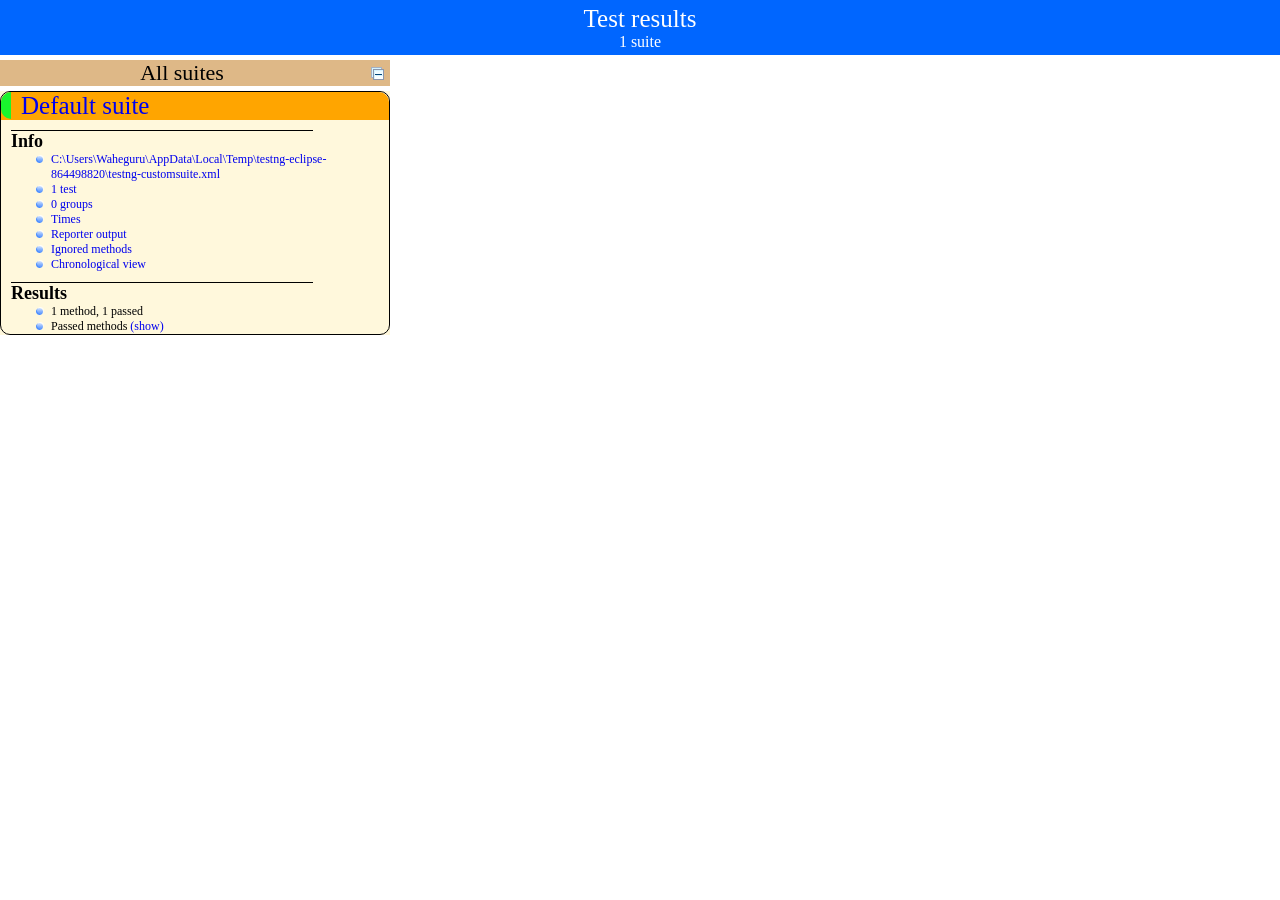
<file: test-output/index.html>
<!DOCTYPE html>

<html>
  <head>
  <meta charset='utf-8'>
  <title>TestNG reports</title>

    <link type="text/css" href="testng-reports.css" rel="stylesheet" />
    <script type="text/javascript" src="jquery-1.7.1.min.js"></script>
    <script type="text/javascript" src="testng-reports.js"></script>
    <script type="text/javascript" src="https://www.google.com/jsapi"></script>
    <script type='text/javascript'>
      google.load('visualization', '1', {packages:['table']});
      google.setOnLoadCallback(drawTable);
      var suiteTableInitFunctions = new Array();
      var suiteTableData = new Array();
    </script>
    <!--
      <script type="text/javascript" src="jquery-ui/js/jquery-ui-1.8.16.custom.min.js"></script>
     -->
  </head>

  <body>
    <div class="top-banner-root">
      <span class="top-banner-title-font">Test results</span>
      <br/>
      <span class="top-banner-font-1">1 suite</span>
    </div> <!-- top-banner-root -->
    <div class="navigator-root">
      <div class="navigator-suite-header">
        <span>All suites</span>
        <a href="#" class="collapse-all-link" title="Collapse/expand all the suites">
          <img class="collapse-all-icon" src="collapseall.gif">
          </img> <!-- collapse-all-icon -->
        </a> <!-- collapse-all-link -->
      </div> <!-- navigator-suite-header -->
      <div class="suite">
        <div class="rounded-window">
          <div class="suite-header light-rounded-window-top">
            <a href="#" class="navigator-link" panel-name="suite-Default_suite">
              <span class="suite-name border-passed">Default suite</span>
            </a> <!-- navigator-link -->
          </div> <!-- suite-header light-rounded-window-top -->
          <div class="navigator-suite-content">
            <div class="suite-section-title">
              <span>Info</span>
            </div> <!-- suite-section-title -->
            <div class="suite-section-content">
              <ul>
                <li>
                  <a href="#" class="navigator-link " panel-name="test-xml-Default_suite">
                    <span>C:\Users\Waheguru\AppData\Local\Temp\testng-eclipse-864498820\testng-customsuite.xml</span>
                  </a> <!-- navigator-link  -->
                </li>
                <li>
                  <a href="#" class="navigator-link " panel-name="testlist-Default_suite">
                    <span class="test-stats">1 test</span>
                  </a> <!-- navigator-link  -->
                </li>
                <li>
                  <a href="#" class="navigator-link " panel-name="group-Default_suite">
                    <span>0 groups</span>
                  </a> <!-- navigator-link  -->
                </li>
                <li>
                  <a href="#" class="navigator-link " panel-name="times-Default_suite">
                    <span>Times</span>
                  </a> <!-- navigator-link  -->
                </li>
                <li>
                  <a href="#" class="navigator-link " panel-name="reporter-Default_suite">
                    <span>Reporter output</span>
                  </a> <!-- navigator-link  -->
                </li>
                <li>
                  <a href="#" class="navigator-link " panel-name="ignored-methods-Default_suite">
                    <span>Ignored methods</span>
                  </a> <!-- navigator-link  -->
                </li>
                <li>
                  <a href="#" class="navigator-link " panel-name="chronological-Default_suite">
                    <span>Chronological view</span>
                  </a> <!-- navigator-link  -->
                </li>
              </ul>
            </div> <!-- suite-section-content -->
            <div class="result-section">
              <div class="suite-section-title">
                <span>Results</span>
              </div> <!-- suite-section-title -->
              <div class="suite-section-content">
                <ul>
                  <li>
                    <span class="method-stats">1 method,   1 passed</span>
                  </li>
                  <li>
                    <span class="method-list-title passed">Passed methods</span>
                    <span class="show-or-hide-methods passed">
                      <a href="#" panel-name="suite-Default_suite" class="hide-methods passed suite-Default_suite"> (hide)</a> <!-- hide-methods passed suite-Default_suite -->
                      <a href="#" panel-name="suite-Default_suite" class="show-methods passed suite-Default_suite"> (show)</a> <!-- show-methods passed suite-Default_suite -->
                    </span>
                    <div class="method-list-content passed suite-Default_suite">
                      <span>
                        <img width="3%" src="passed.png"/>
                        <a href="#" class="method navigator-link" panel-name="suite-Default_suite" title="test.IntegrationTest.Integration1" hash-for-method="f">f</a> <!-- method navigator-link -->
                      </span>
                      <br/>
                    </div> <!-- method-list-content passed suite-Default_suite -->
                  </li>
                </ul>
              </div> <!-- suite-section-content -->
            </div> <!-- result-section -->
          </div> <!-- navigator-suite-content -->
        </div> <!-- rounded-window -->
      </div> <!-- suite -->
    </div> <!-- navigator-root -->
    <div class="wrapper">
      <div class="main-panel-root">
        <div panel-name="suite-Default_suite" class="panel Default_suite">
          <div class="suite-Default_suite-class-passed">
            <div class="main-panel-header rounded-window-top">
              <img src="passed.png"/>
              <span class="class-name">test.IntegrationTest.Integration1</span>
            </div> <!-- main-panel-header rounded-window-top -->
            <div class="main-panel-content rounded-window-bottom">
              <div class="method">
                <div class="method-content">
                  <a name="f">
                  </a> <!-- f -->
                  <span class="method-name">f</span>
                </div> <!-- method-content -->
              </div> <!-- method -->
            </div> <!-- main-panel-content rounded-window-bottom -->
          </div> <!-- suite-Default_suite-class-passed -->
        </div> <!-- panel Default_suite -->
        <div panel-name="test-xml-Default_suite" class="panel">
          <div class="main-panel-header rounded-window-top">
            <span class="header-content">C:\Users\Waheguru\AppData\Local\Temp\testng-eclipse-864498820\testng-customsuite.xml</span>
          </div> <!-- main-panel-header rounded-window-top -->
          <div class="main-panel-content rounded-window-bottom">
            <pre>
&lt;?xml version=&quot;1.0&quot; encoding=&quot;UTF-8&quot;?&gt;
&lt;!DOCTYPE suite SYSTEM &quot;http://testng.org/testng-1.0.dtd&quot;&gt;
&lt;suite guice-stage=&quot;DEVELOPMENT&quot; name=&quot;Default suite&quot;&gt;
  &lt;test verbose=&quot;2&quot; name=&quot;Default test&quot;&gt;
    &lt;classes&gt;
      &lt;class name=&quot;test.IntegrationTest.Integration1&quot;/&gt;
    &lt;/classes&gt;
  &lt;/test&gt; &lt;!-- Default test --&gt;
&lt;/suite&gt; &lt;!-- Default suite --&gt;
            </pre>
          </div> <!-- main-panel-content rounded-window-bottom -->
        </div> <!-- panel -->
        <div panel-name="testlist-Default_suite" class="panel">
          <div class="main-panel-header rounded-window-top">
            <span class="header-content">Tests for Default suite</span>
          </div> <!-- main-panel-header rounded-window-top -->
          <div class="main-panel-content rounded-window-bottom">
            <ul>
              <li>
                <span class="test-name">Default test (1 class)</span>
              </li>
            </ul>
          </div> <!-- main-panel-content rounded-window-bottom -->
        </div> <!-- panel -->
        <div panel-name="group-Default_suite" class="panel">
          <div class="main-panel-header rounded-window-top">
            <span class="header-content">Groups for Default suite</span>
          </div> <!-- main-panel-header rounded-window-top -->
          <div class="main-panel-content rounded-window-bottom">
          </div> <!-- main-panel-content rounded-window-bottom -->
        </div> <!-- panel -->
        <div panel-name="times-Default_suite" class="panel">
          <div class="main-panel-header rounded-window-top">
            <span class="header-content">Times for Default suite</span>
          </div> <!-- main-panel-header rounded-window-top -->
          <div class="main-panel-content rounded-window-bottom">
            <div class="times-div">
              <script type="text/javascript">
suiteTableInitFunctions.push('tableData_Default_suite');
function tableData_Default_suite() {
var data = new google.visualization.DataTable();
data.addColumn('number', 'Number');
data.addColumn('string', 'Method');
data.addColumn('string', 'Class');
data.addColumn('number', 'Time (ms)');
data.addRows(1);
data.setCell(0, 0, 0)
data.setCell(0, 1, 'f')
data.setCell(0, 2, 'test.IntegrationTest.Integration1')
data.setCell(0, 3, 4);
window.suiteTableData['Default_suite']= { tableData: data, tableDiv: 'times-div-Default_suite'}
return data;
}
              </script>
              <span class="suite-total-time">Total running time: 4 ms</span>
              <div id="times-div-Default_suite">
              </div> <!-- times-div-Default_suite -->
            </div> <!-- times-div -->
          </div> <!-- main-panel-content rounded-window-bottom -->
        </div> <!-- panel -->
        <div panel-name="reporter-Default_suite" class="panel">
          <div class="main-panel-header rounded-window-top">
            <span class="header-content">Reporter output for Default suite</span>
          </div> <!-- main-panel-header rounded-window-top -->
          <div class="main-panel-content rounded-window-bottom">
          </div> <!-- main-panel-content rounded-window-bottom -->
        </div> <!-- panel -->
        <div panel-name="ignored-methods-Default_suite" class="panel">
          <div class="main-panel-header rounded-window-top">
            <span class="header-content">0 ignored methods</span>
          </div> <!-- main-panel-header rounded-window-top -->
          <div class="main-panel-content rounded-window-bottom">
          </div> <!-- main-panel-content rounded-window-bottom -->
        </div> <!-- panel -->
        <div panel-name="chronological-Default_suite" class="panel">
          <div class="main-panel-header rounded-window-top">
            <span class="header-content">Methods in chronological order</span>
          </div> <!-- main-panel-header rounded-window-top -->
          <div class="main-panel-content rounded-window-bottom">
            <div class="chronological-class">
              <div class="chronological-class-name">test.IntegrationTest.Integration1</div> <!-- chronological-class-name -->
              <div class="configuration-suite before">
                <span class="method-name">beforeSuite</span>
                <span class="method-start">0 ms</span>
              </div> <!-- configuration-suite before -->
              <div class="configuration-test before">
                <span class="method-name">beforeTest</span>
                <span class="method-start">8 ms</span>
              </div> <!-- configuration-test before -->
              <div class="configuration-class before">
                <span class="method-name">beforeClass</span>
                <span class="method-start">11 ms</span>
              </div> <!-- configuration-class before -->
              <div class="configuration-method before">
                <span class="method-name">beforeMethod</span>
                <span class="method-start">16 ms</span>
              </div> <!-- configuration-method before -->
              <div class="test-method">
                <span class="method-name">f</span>
                <span class="method-start">17 ms</span>
              </div> <!-- test-method -->
              <div class="configuration-method after">
                <span class="method-name">afterMethod</span>
                <span class="method-start">31 ms</span>
              </div> <!-- configuration-method after -->
              <div class="configuration-class after">
                <span class="method-name">afterClass</span>
                <span class="method-start">32 ms</span>
              </div> <!-- configuration-class after -->
              <div class="configuration-test after">
                <span class="method-name">afterTest</span>
                <span class="method-start">49 ms</span>
              </div> <!-- configuration-test after -->
              <div class="configuration-suite after">
                <span class="method-name">afterSuite</span>
                <span class="method-start">94 ms</span>
              </div> <!-- configuration-suite after -->
          </div> <!-- main-panel-content rounded-window-bottom -->
        </div> <!-- panel -->
      </div> <!-- main-panel-root -->
    </div> <!-- wrapper -->
  </body>
</html>
</file>
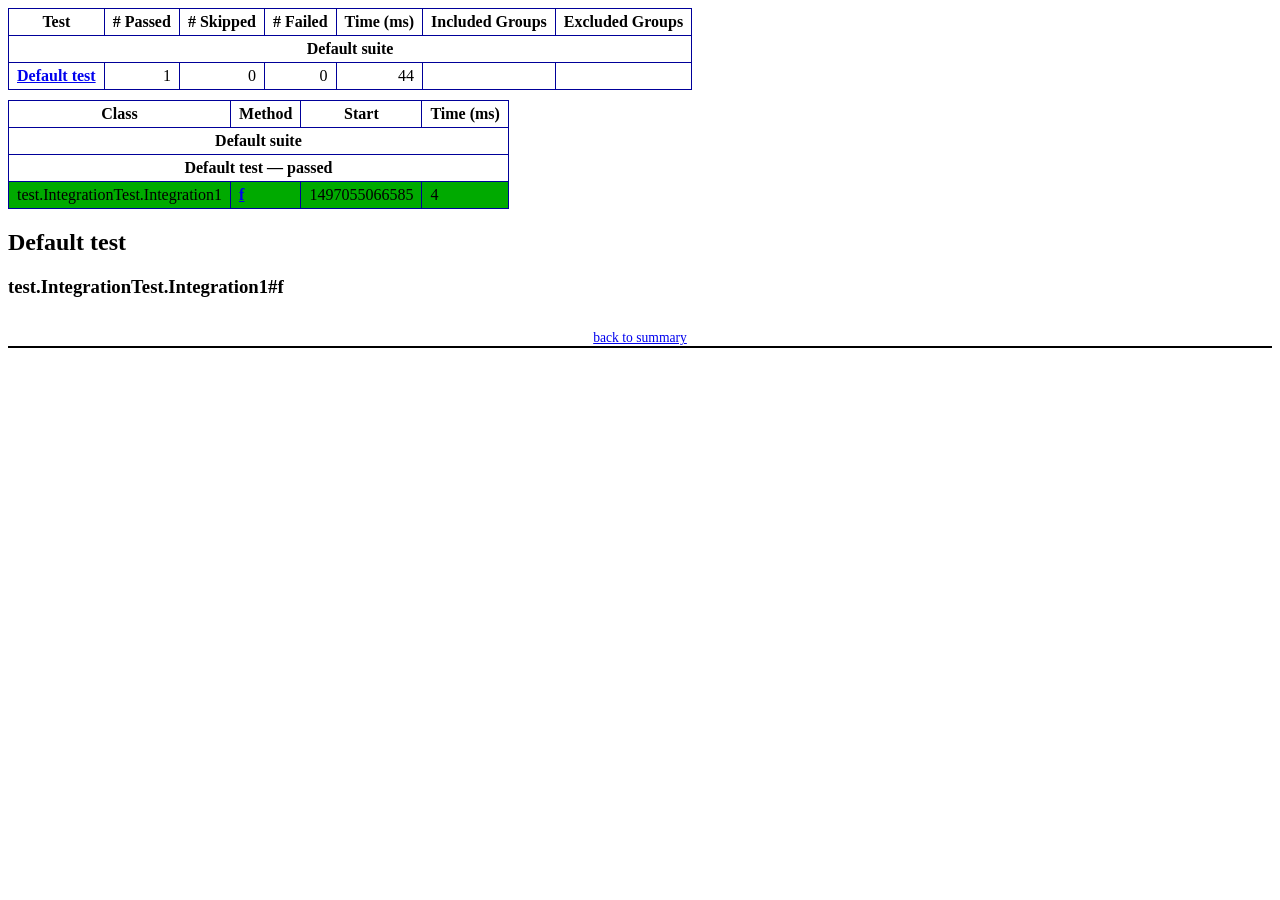
<file: test-output/emailable-report.html>
<!DOCTYPE html PUBLIC "-//W3C//DTD XHTML 1.1//EN" "http://www.w3.org/TR/xhtml11/DTD/xhtml11.dtd">
<html xmlns="http://www.w3.org/1999/xhtml"><head><title>TestNG Report</title><style type="text/css">table {margin-bottom:10px;border-collapse:collapse;empty-cells:show}th,td {border:1px solid #009;padding:.25em .5em}th {vertical-align:bottom}td {vertical-align:top}table a {font-weight:bold}.stripe td {background-color: #E6EBF9}.num {text-align:right}.passedodd td {background-color: #3F3}.passedeven td {background-color: #0A0}.skippedodd td {background-color: #DDD}.skippedeven td {background-color: #CCC}.failedodd td,.attn {background-color: #F33}.failedeven td,.stripe .attn {background-color: #D00}.stacktrace {white-space:pre;font-family:monospace}.totop {font-size:85%;text-align:center;border-bottom:2px solid #000}</style></head><body><table><tr><th>Test</th><th># Passed</th><th># Skipped</th><th># Failed</th><th>Time (ms)</th><th>Included Groups</th><th>Excluded Groups</th></tr><tr><th colspan="7">Default suite</th></tr><tr><td><a href="#t0">Default test</a></td><td class="num">1</td><td class="num">0</td><td class="num">0</td><td class="num">44</td><td></td><td></td></tr></table><table id='summary'><thead><tr><th>Class</th><th>Method</th><th>Start</th><th>Time (ms)</th></tr></thead><tbody><tr><th colspan="4">Default suite</th></tr></tbody><tbody id="t0"><tr><th colspan="4">Default test &#8212; passed</th></tr><tr class="passedeven"><td rowspan="1">test.IntegrationTest.Integration1</td><td><a href="#m0">f</a></td><td rowspan="1">1497055066585</td><td rowspan="1">4</td></tr></tbody></table><h2>Default test</h2><h3 id="m0">test.IntegrationTest.Integration1#f</h3><table class="result"></table><p class="totop"><a href="#summary">back to summary</a></p></body></html>
</file>
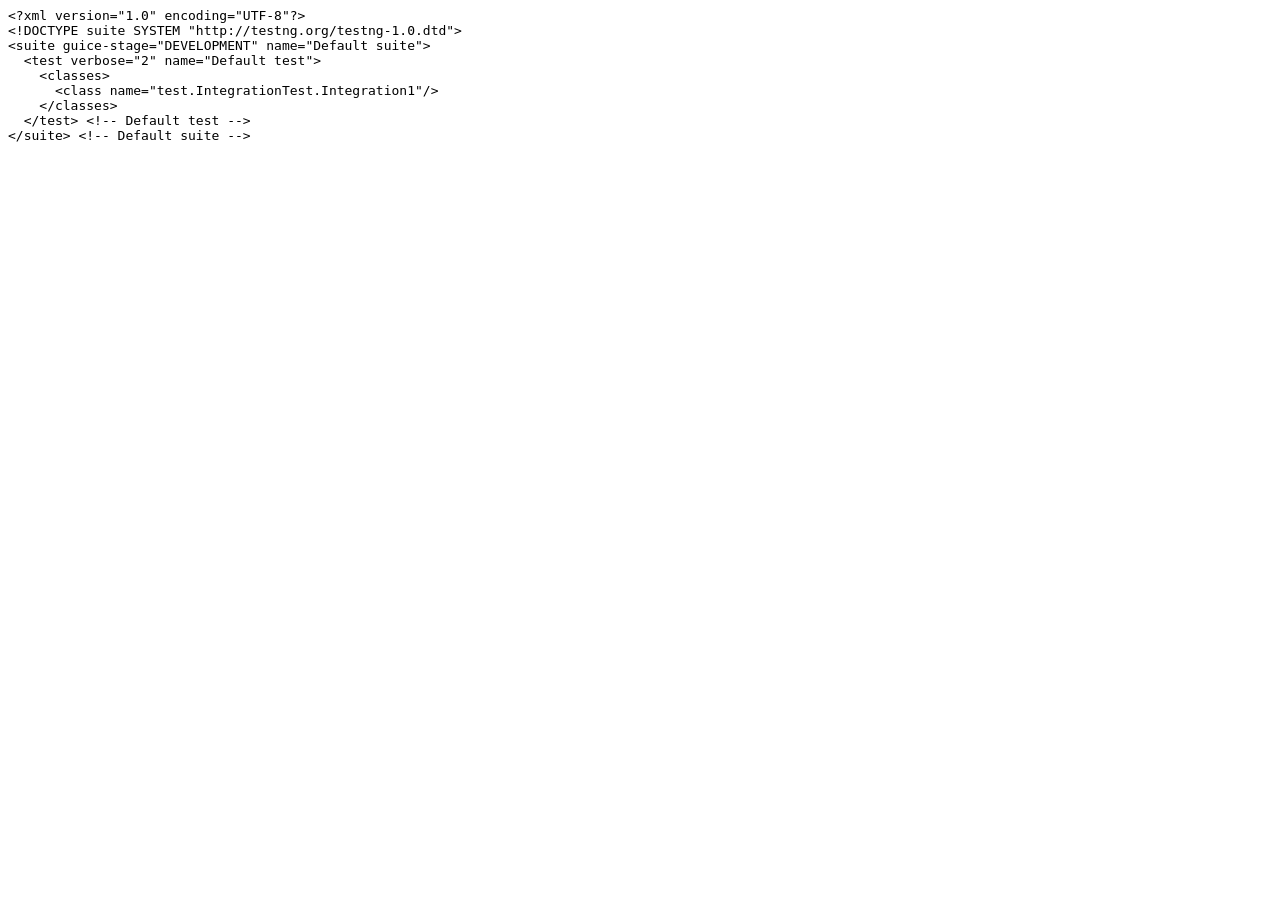
<file: test-output/old/Default suite/testng.xml.html>
<html><head><title>testng.xml for Default suite</title></head><body><tt>&lt;?xml&nbsp;version="1.0"&nbsp;encoding="UTF-8"?&gt;<br/>&lt;!DOCTYPE&nbsp;suite&nbsp;SYSTEM&nbsp;"http://testng.org/testng-1.0.dtd"&gt;<br/>&lt;suite&nbsp;guice-stage="DEVELOPMENT"&nbsp;name="Default&nbsp;suite"&gt;<br/>&nbsp;&nbsp;&lt;test&nbsp;verbose="2"&nbsp;name="Default&nbsp;test"&gt;<br/>&nbsp;&nbsp;&nbsp;&nbsp;&lt;classes&gt;<br/>&nbsp;&nbsp;&nbsp;&nbsp;&nbsp;&nbsp;&lt;class&nbsp;name="test.IntegrationTest.Integration1"/&gt;<br/>&nbsp;&nbsp;&nbsp;&nbsp;&lt;/classes&gt;<br/>&nbsp;&nbsp;&lt;/test&gt;&nbsp;&lt;!--&nbsp;Default&nbsp;test&nbsp;--&gt;<br/>&lt;/suite&gt;&nbsp;&lt;!--&nbsp;Default&nbsp;suite&nbsp;--&gt;<br/></tt></body></html>
</file>
<file: test-output/testng-reports.css>
body {
    margin: 0px 0px 5px 5px;
}

ul {
    margin: 0px;
}

li {
    list-style-type: none;
}

a {
    text-decoration: none;
}

a:hover {
    text-decoration: underline;
}

.navigator-selected {
    background: #ffa500;
}

.wrapper {
    position: absolute;
    top: 60px;
    bottom: 0;
    left: 400px;
    right: 0;
    overflow: auto;
}

.navigator-root {
    position: absolute;
    top: 60px;
    bottom: 0;
    left: 0;
    width: 400px;
    overflow-y: auto;
}

.suite {
    margin: 0px 10px 10px 0px;
    background-color: #fff8dc;
}

.suite-name {
    padding-left: 10px;
    font-size: 25px;
    font-family: Times;
}

.main-panel-header {
    padding: 5px;
    background-color: #9FB4D9; //afeeee;
    font-family: monospace;
    font-size: 18px;
}

.main-panel-content {
    padding: 5px;
    margin-bottom: 10px;
    background-color: #DEE8FC; //d0ffff;
}

.rounded-window {
    border-radius: 10px;
    border-style: solid;
    border-width: 1px;
}

.rounded-window-top {
    border-top-right-radius: 10px 10px;
    border-top-left-radius: 10px 10px;
    border-style: solid;
    border-width: 1px;
    overflow: auto;
}

.light-rounded-window-top {
    border-top-right-radius: 10px 10px;
    border-top-left-radius: 10px 10px;
}

.rounded-window-bottom {
    border-style: solid;
    border-width: 0px 1px 1px 1px;
    border-bottom-right-radius: 10px 10px;
    border-bottom-left-radius: 10px 10px;
    overflow: auto;
}

.method-name {
    font-size: 12px;
    font-family: monospace;
}

.method-content {
    border-style: solid;
    border-width: 0px 0px 1px 0px;
    margin-bottom: 10;
    padding-bottom: 5px;
    width: 80%;
}

.parameters {
    font-size: 14px;
    font-family: monospace;
}

.stack-trace {
    white-space: pre;
    font-family: monospace;
    font-size: 12px;
    font-weight: bold;
    margin-top: 0px;
    margin-left: 20px;
}

.testng-xml {
    font-family: monospace;
}

.method-list-content {
    margin-left: 10px;
}

.navigator-suite-content {
    margin-left: 10px;
    font: 12px 'Lucida Grande';
}

.suite-section-title {
    margin-top: 10px;
    width: 80%;
    border-style: solid;
    border-width: 1px 0px 0px 0px;
    font-family: Times;
    font-size: 18px;
    font-weight: bold;
}

.suite-section-content {
    list-style-image: url(bullet_point.png);
}

.top-banner-root {
    position: absolute;
    top: 0;
    height: 45px;
    left: 0;
    right: 0;
    padding: 5px;
    margin: 0px 0px 5px 0px;
    background-color: #0066ff;
    font-family: Times;
    color: #fff;
    text-align: center;
}

.top-banner-title-font {
    font-size: 25px;
}

.test-name {
    font-family: 'Lucida Grande';
    font-size: 16px;
}

.suite-icon {
    padding: 5px;
    float: right;
    height: 20;
}

.test-group {
    font: 20px 'Lucida Grande';
    margin: 5px 5px 10px 5px;
    border-width: 0px 0px 1px 0px;
    border-style: solid;
    padding: 5px;
}

.test-group-name {
    font-weight: bold;
}

.method-in-group {
    font-size: 16px;
    margin-left: 80px;
}

table.google-visualization-table-table {
    width: 100%;
}

.reporter-method-name {
    font-size: 14px;
    font-family: monospace;
}

.reporter-method-output-div {
    padding: 5px;
    margin: 0px 0px 5px 20px;
    font-size: 12px;
    font-family: monospace;
    border-width: 0px 0px 0px 1px;
    border-style: solid;
}

.ignored-class-div {
    font-size: 14px;
    font-family: monospace;
}

.ignored-methods-div {
    padding: 5px;
    margin: 0px 0px 5px 20px;
    font-size: 12px;
    font-family: monospace;
    border-width: 0px 0px 0px 1px;
    border-style: solid;
}

.border-failed {
    border-top-left-radius: 10px 10px;
    border-bottom-left-radius: 10px 10px;
    border-style: solid;
    border-width: 0px 0px 0px 10px;
    border-color: #f00;
}

.border-skipped {
    border-top-left-radius: 10px 10px;
    border-bottom-left-radius: 10px 10px;
    border-style: solid;
    border-width: 0px 0px 0px 10px;
    border-color: #edc600;
}

.border-passed {
    border-top-left-radius: 10px 10px;
    border-bottom-left-radius: 10px 10px;
    border-style: solid;
    border-width: 0px 0px 0px 10px;
    border-color: #19f52d;
}

.times-div {
    text-align: center;
    padding: 5px;
}

.suite-total-time {
    font: 16px 'Lucida Grande';
}

.configuration-suite {
    margin-left: 20px;
}

.configuration-test {
    margin-left: 40px;
}

.configuration-class {
    margin-left: 60px;
}

.configuration-method {
    margin-left: 80px;
}

.test-method {
    margin-left: 100px;
}

.chronological-class {
    background-color: #0ccff;
    border-style: solid;
    border-width: 0px 0px 1px 1px;
}

.method-start {
    float: right;
}

.chronological-class-name {
    padding: 0px 0px 0px 5px;
    color: #008;
}

.after, .before, .test-method {
    font-family: monospace;
    font-size: 14px;
}

.navigator-suite-header {
    font-size: 22px;
    margin: 0px 10px 5px 0px;
    background-color: #deb887;
    text-align: center;
}

.collapse-all-icon {
    padding: 5px;
    float: right;
}
</file>
